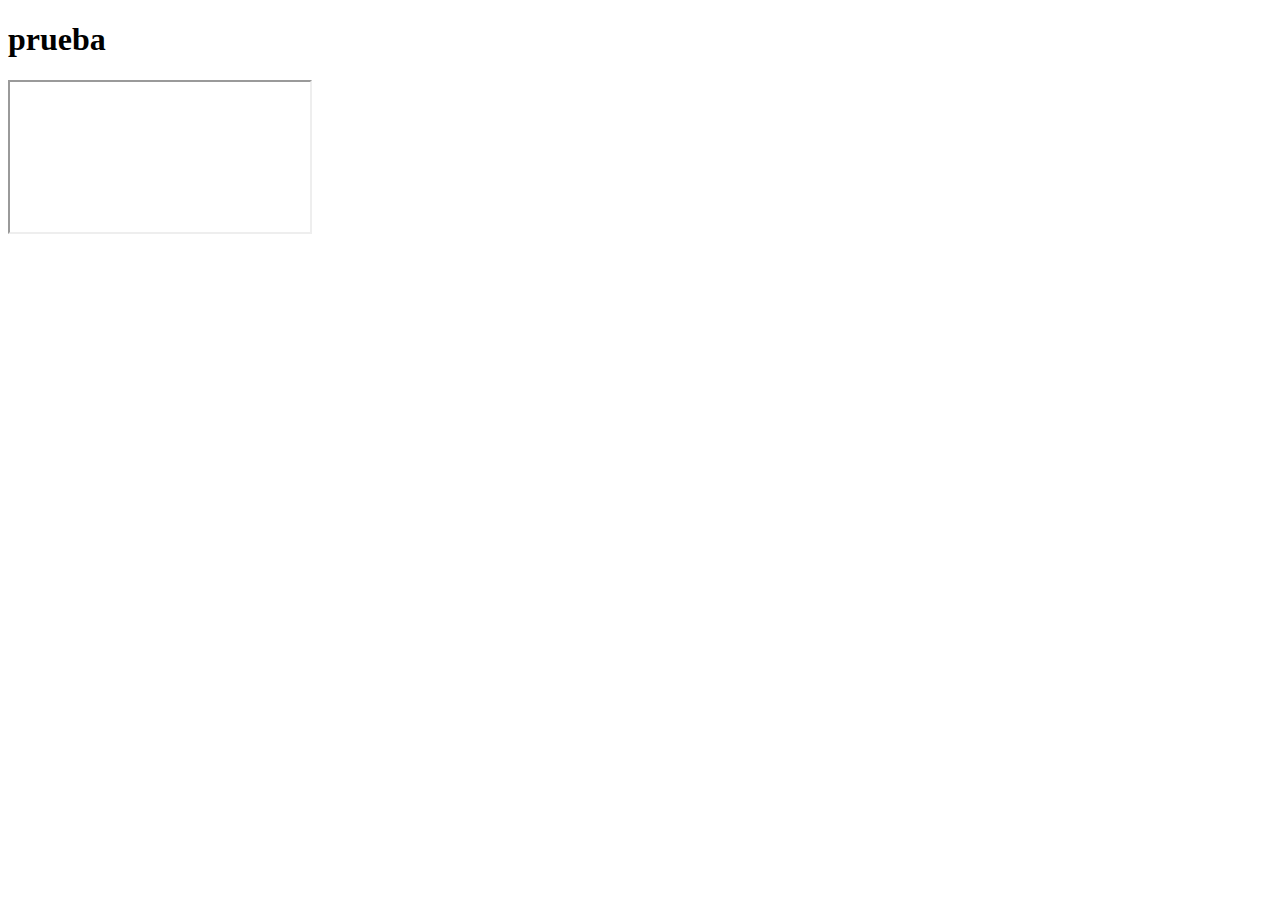
<file: evento.html>
<!DOCTYPE html>
<html lang="en">
<head>
    <meta charset="UTF-8">
    <meta http-equiv="X-UA-Compatible" content="IE=edge">
    <meta name="viewport" content="width=device-width, initial-scale=1.0">
    <meta name = "viewport" content="width=device-widht, initial-scale=1.0" />

    <title>Document</title>
</head>
<body>
    <h1>prueba</h1>
    <iframe  src="https://www.youtube.com/embed/5qap5aO4i9A" allowfullscreen></iframe>
</body>
</html>
</file>
